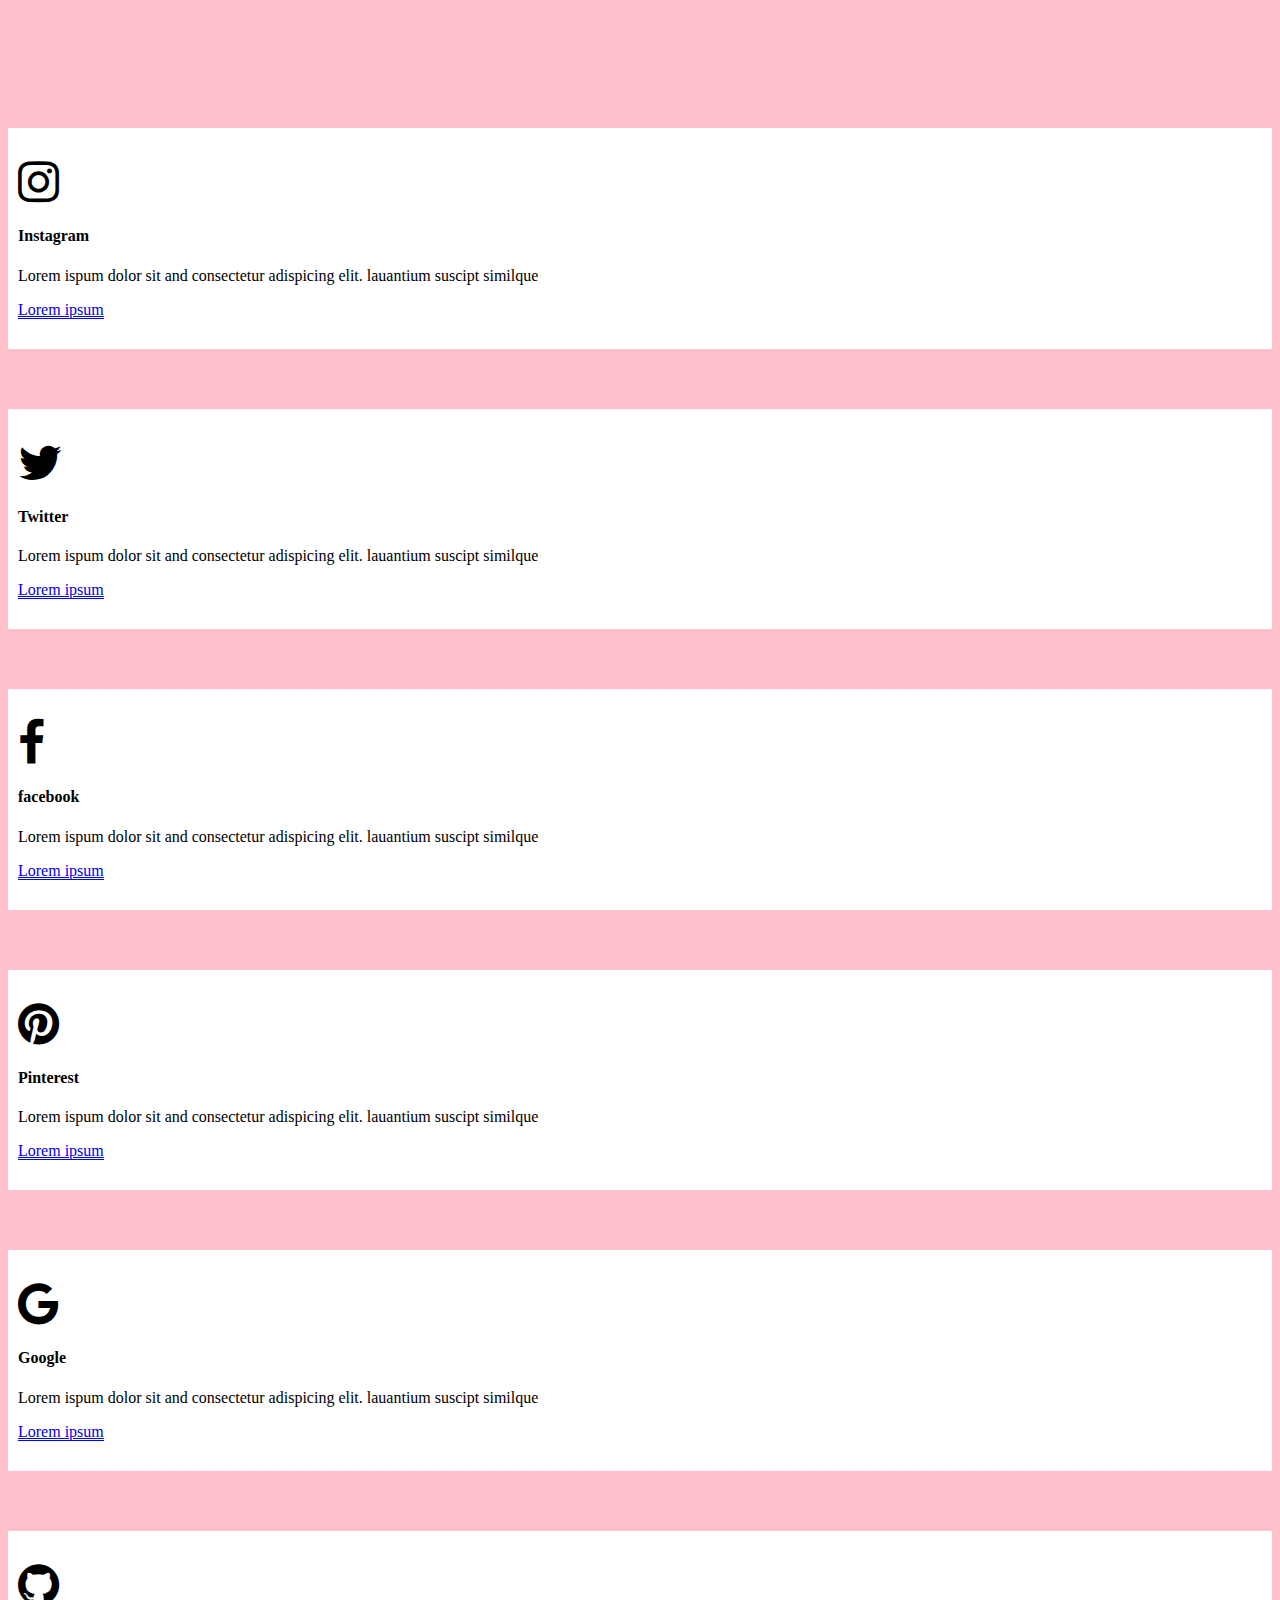
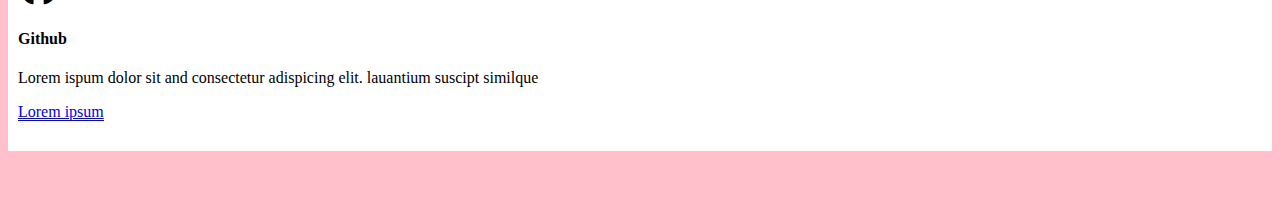
<file: index.html>
<!DOCTYPE html>
<html lang="en">
<head>
    <meta charset="UTF-8">
    <meta name="viewport" content="width=device-width, initial-scale=1.0">
    <title>Document</title>
<link rel="stylesheet" href="https://cdn.jsdelivr.net/npm/bootstrap@4.6.2/dist/css/bootstrap.min.css" integrity="sha384-xOolHFLEh07PJGoPkLv1IbcEPTNtaed2xpHsD9ESMhqIYd0nLMwNLD69Npy4HI+N" crossorigin="anonymous">
<link rel="stylesheet" href="https://cdnjs.cloudflare.com/ajax/libs/font-awesome/4.7.0/css/font-awesome.css" integrity="sha512-5A8nwdMOWrSz20fDsjczgUidUBR8liPYU+WymTZP1lmY9G6Oc7HlZv156XqnsgNUzTyMefFTcsFH/tnJE/+xBg==" crossorigin="anonymous" referrerpolicy="no-referrer" />
<link rel="stylesheet" href="task.css">
</head>
<body>
    <div class="box">
        <div class="container">
            <div class="row">
                <div class="col-md-4">
                    <div class="box-part text-center"><i class="fa fa-instagram fa-3x" aria-hidden="true"></i>
<h4>Instagram</h4>
<p>Lorem ispum dolor sit and consectetur adispicing elit. lauantium suscipt similque</p>
<a href="#">Lorem ipsum</a></div></div>
<div class="col-md-4">
<div class="box-part text-center"><i class="fa fa-twitter fa-3x" aria-hidden="true"></i>
<h4>Twitter</h4>
<p>Lorem ispum dolor sit and consectetur adispicing elit. lauantium suscipt similque</p>
<a href="#">Lorem ipsum</a></div></div>
<div class="col-md-4">
<div class="box-part text-center"><i class="fa fa-facebook fa-3x" aria-hidden="true"></i>
<h4>facebook</h4>
<p>Lorem ispum dolor sit and consectetur adispicing elit. lauantium suscipt similque</p>
<a href="#">Lorem ipsum</a></div></div>
<div class="col-md-4">
                    <div class="box-part text-center"><i class="fa fa-pinterest fa-3x" aria-hidden="true"></i>
<h4>Pinterest</h4>
<p>Lorem ispum dolor sit and consectetur adispicing elit. lauantium suscipt similque</p>
<a href="#">Lorem ipsum</a></div></div>
<div class="col-md-4">
                    <div class="box-part text-center"><i class="fa fa-google fa-3x" aria-hidden="true"></i>
<h4>Google</h4>
<p>Lorem ispum dolor sit and consectetur adispicing elit. lauantium suscipt similque</p>
<a href="#">Lorem ipsum</a></div></div>
<div class="col-md-4">
                    <div class="box-part text-center"><i class="fa fa-github fa-3x" aria-hidden="true"></i>
<h4>Github</h4>
<p>Lorem ispum dolor sit and consectetur adispicing elit. lauantium suscipt similque</p>
<a href="#">Lorem ipsum</a></div></div>
</div>
</div>
</div>
</div>
</body>
</html>
</file>
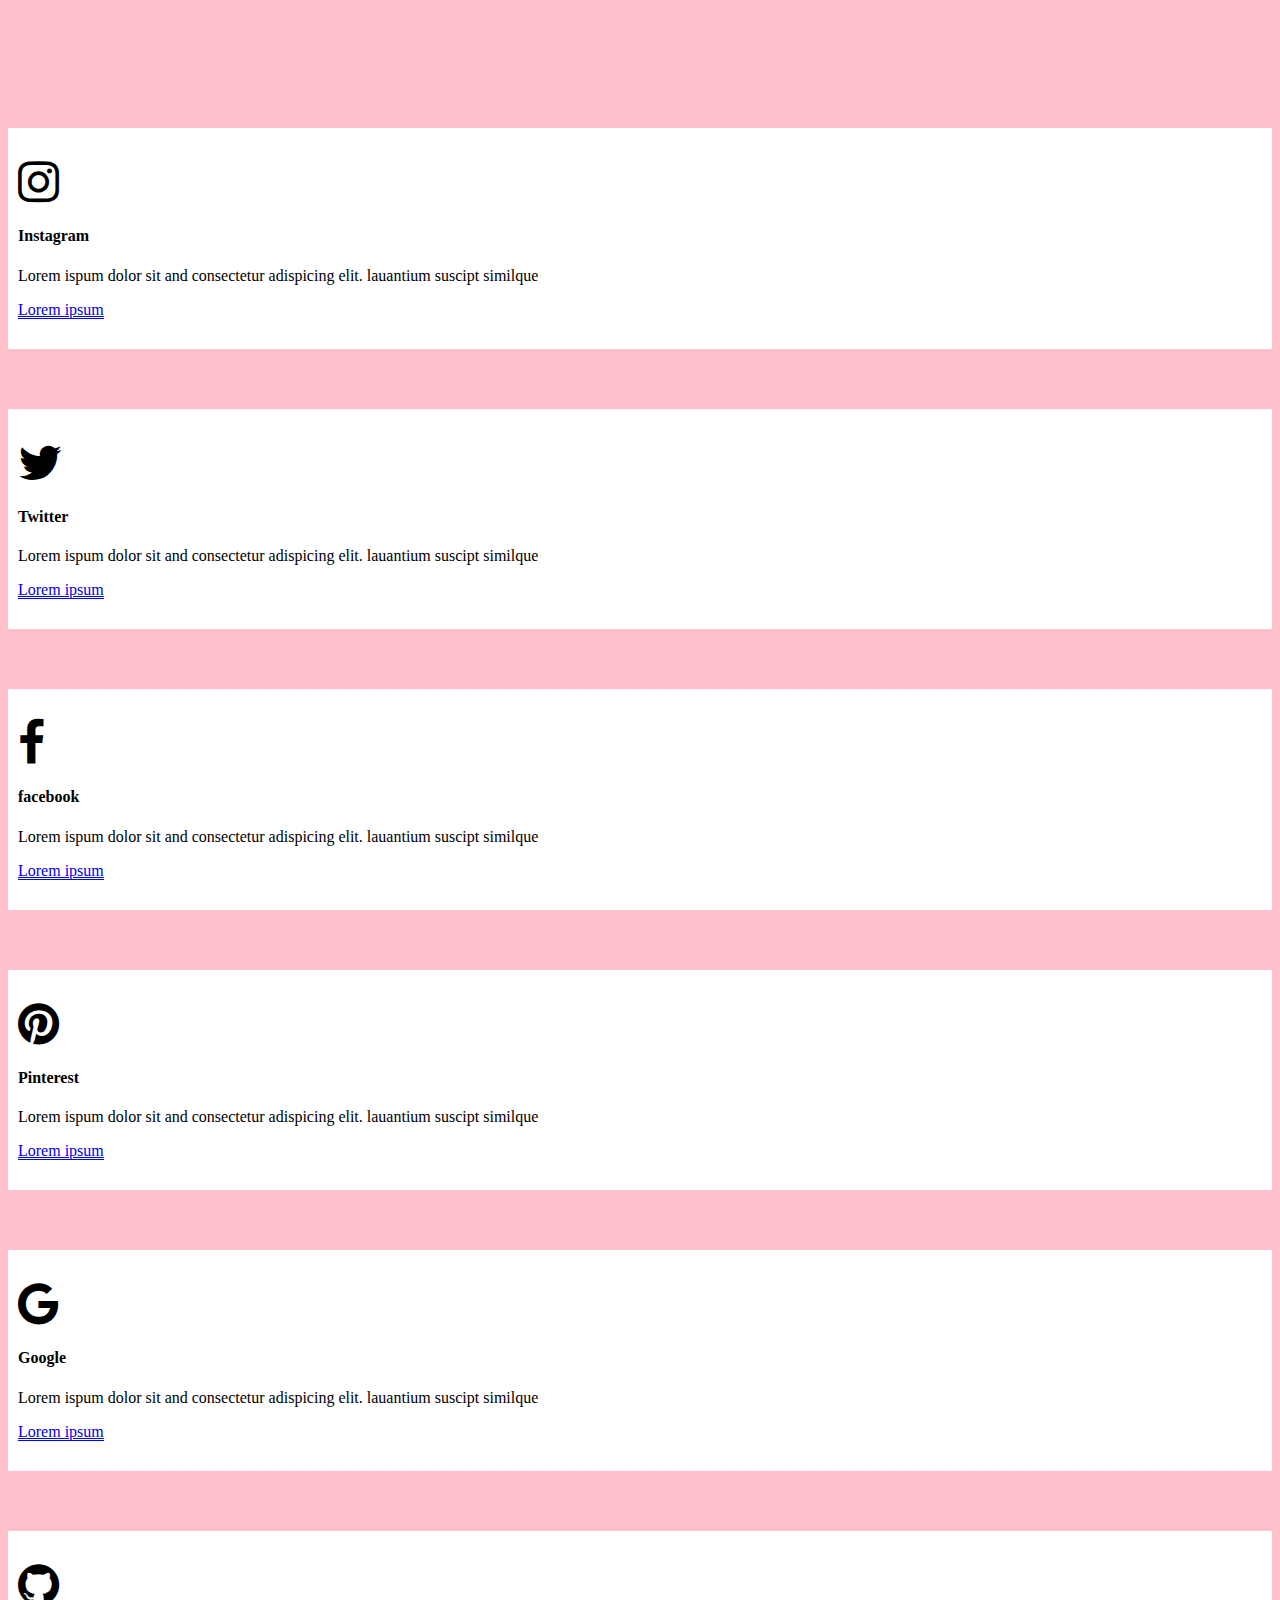
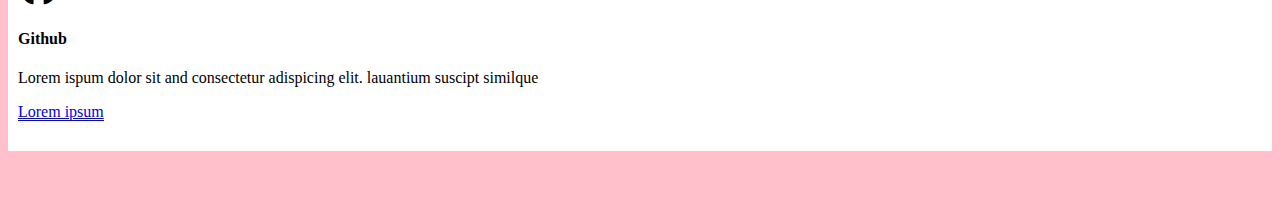
<file: task.html>
<!DOCTYPE html>
<html lang="en">
<head>
    <meta charset="UTF-8">
    <meta name="viewport" content="width=device-width, initial-scale=1.0">
    <title>Document</title>
<link rel="stylesheet" href="https://cdn.jsdelivr.net/npm/bootstrap@4.6.2/dist/css/bootstrap.min.css" integrity="sha384-xOolHFLEh07PJGoPkLv1IbcEPTNtaed2xpHsD9ESMhqIYd0nLMwNLD69Npy4HI+N" crossorigin="anonymous">
<link rel="stylesheet" href="https://cdnjs.cloudflare.com/ajax/libs/font-awesome/4.7.0/css/font-awesome.css" integrity="sha512-5A8nwdMOWrSz20fDsjczgUidUBR8liPYU+WymTZP1lmY9G6Oc7HlZv156XqnsgNUzTyMefFTcsFH/tnJE/+xBg==" crossorigin="anonymous" referrerpolicy="no-referrer" />
<link rel="stylesheet" href="task.css">
</head>
<body>
    <div class="box">
        <div class="container">
            <div class="row">
                <div class="col-md-4">
                    <div class="box-part text-center"><i class="fa fa-instagram fa-3x" aria-hidden="true"></i>
<h4>Instagram</h4>
<p>Lorem ispum dolor sit and consectetur adispicing elit. lauantium suscipt similque</p>
<a href="#">Lorem ipsum</a></div></div>
<div class="col-md-4">
<div class="box-part text-center"><i class="fa fa-twitter fa-3x" aria-hidden="true"></i>
<h4>Twitter</h4>
<p>Lorem ispum dolor sit and consectetur adispicing elit. lauantium suscipt similque</p>
<a href="#">Lorem ipsum</a></div></div>
<div class="col-md-4">
<div class="box-part text-center"><i class="fa fa-facebook fa-3x" aria-hidden="true"></i>
<h4>facebook</h4>
<p>Lorem ispum dolor sit and consectetur adispicing elit. lauantium suscipt similque</p>
<a href="#">Lorem ipsum</a></div></div>
<div class="col-md-4">
                    <div class="box-part text-center"><i class="fa fa-pinterest fa-3x" aria-hidden="true"></i>
<h4>Pinterest</h4>
<p>Lorem ispum dolor sit and consectetur adispicing elit. lauantium suscipt similque</p>
<a href="#">Lorem ipsum</a></div></div>
<div class="col-md-4">
                    <div class="box-part text-center"><i class="fa fa-google fa-3x" aria-hidden="true"></i>
<h4>Google</h4>
<p>Lorem ispum dolor sit and consectetur adispicing elit. lauantium suscipt similque</p>
<a href="#">Lorem ipsum</a></div></div>
<div class="col-md-4">
                    <div class="box-part text-center"><i class="fa fa-github fa-3x" aria-hidden="true"></i>
<h4>Github</h4>
<p>Lorem ispum dolor sit and consectetur adispicing elit. lauantium suscipt similque</p>
<a href="#">Lorem ipsum</a></div></div>
</div>
</div>
</div>
</div>
</body>
</html>
</file>
<file: task.css>
body {
	background-color:pink;
}
.box-part {
	background-color: white;
	margin-top: 60px;
	padding: 30px 10px;
}
.fa {
	color: light blue;
}
a{
	border-bottom:1px solid blue;
}
p {
	margin-top:20px;
}
.box {
	padding: 60px 0px;
}
</file>
